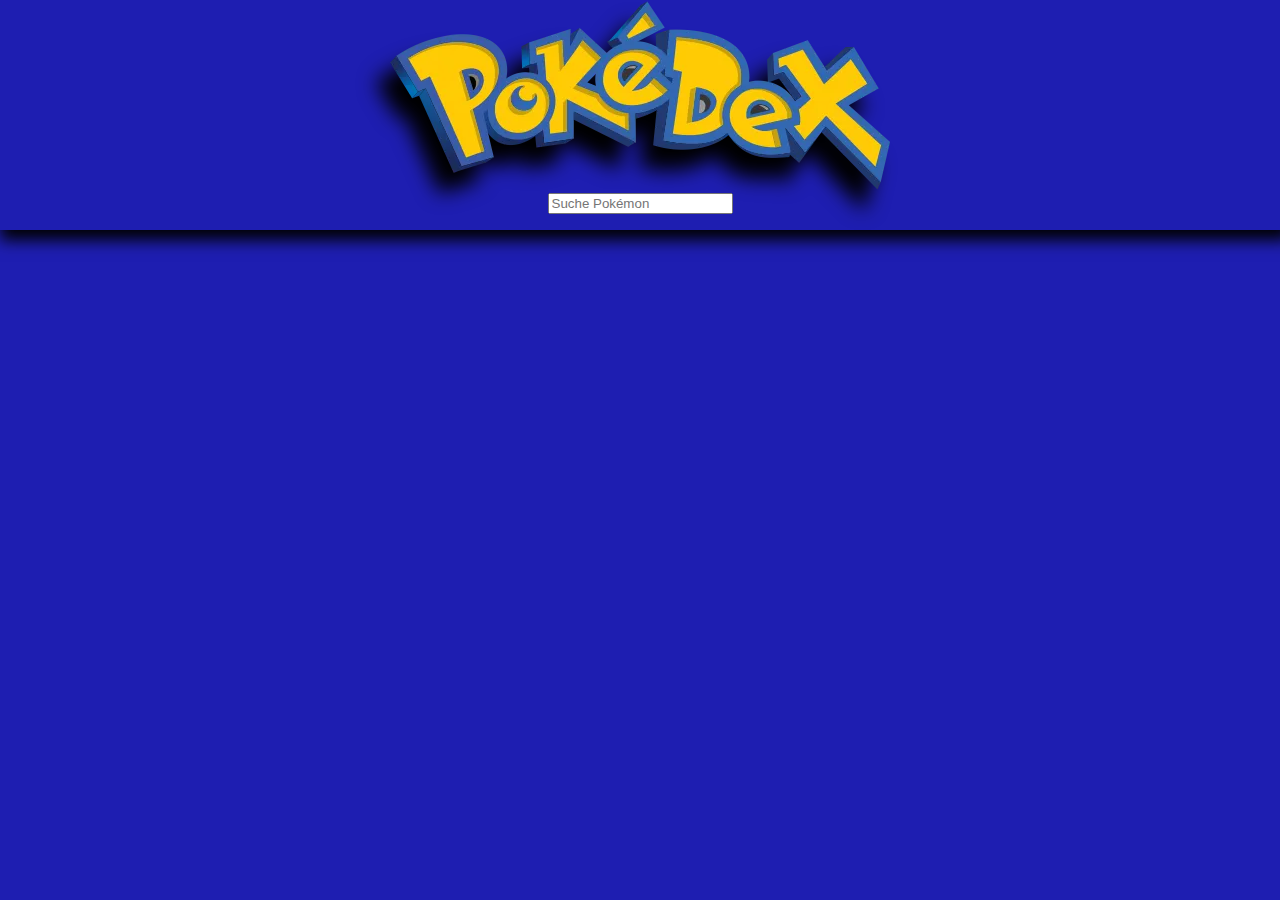
<file: pokedexHomepage.html>
<!DOCTYPE html>
<html lang="de">
<head>
    <meta charset="UTF-8">
    <meta name="viewport" content="width=device-width, initial-scale=1.0">
    <title>PokeDex</title>
    <script src="script.js"></script>
    <script src="./script/overlay.js"></script>
    <script src="./script/templates.js"></script>
    <link rel="stylesheet" href="styles.css">
    <link rel="icon" href="icon/favIcon.png">
</head>
<body onload="init()">
    <section id="head">
        <img id="img" src="./icon/PokeDexTheme.webp" alt="">
        <div class="search">
            <input type="text" id="searchBar" placeholder="Suche Pokémon" oninput="searchPokemon()">
        </div>
    </section>

    <section class="contentSec">
        <div id="content"></div>
    </section>
    
    
    <div id="overlay" onclick="closeOverlay()" class="overlay d_none">
        <div id="overlayContent">
            
        </div>
    </div>

    
</body>
</html>
</file>
<file: styles.css>
body{
    background-color: rgb(30, 30, 177);
    margin: 0;
}

#head{
    background-color: rgb(30, 30, 177);
    display: flex;
    height: 230px;
    justify-content: space-around;
    align-items: center;
    flex-direction: column;
    box-shadow: 5px 5px 15px 5px #000000;
}

#img{
    filter: drop-shadow(-14px 21px 10px #000000);
}

@media (max-width:750px){
    #img{
        width: 270px;
    }
}

.search{
    padding-bottom: 15px;
}

/* Pokecards style */
#content {
    display: flex;          
    flex-wrap: wrap;        
    justify-content: space-around; 
    gap: 20px;              
    padding: 20px;     
    box-sizing: border-box; 
}
.singlePokemonCard {
    width: 150px;           
    background-color: #f0f0f0; 
    padding: 10px;
    border-radius: 8px;      
    text-align: center;      
    box-shadow: 0px 4px 8px rgba(0, 0, 0, 0.1); 
    box-sizing: border-box;  
    filter: drop-shadow(8px 10px 24px #000000);
}

.singlePokemonCard:hover{
    cursor: pointer;
}

.contentSec{
    display: flex;
    flex-direction: column;
}

/* Overlay-Style */
.overlay {
    position: fixed;
    top: 0;
    left: 0;
    width: 100%;
    height: 100%;
    background: rgba(0, 0, 0, 0.5);
    display: flex;
    justify-content: center;
    align-items: center;
    z-index: 1000;
}

#pokemonDetails {
    position: relative;
    padding: 20px;
    border-radius: 10px;
    text-align: center;
    width: 250px;
    background-color: white;
}

.d_none {
    display: none;
}

body.no-scroll {
    overflow: hidden;
}


#prevPokemon, #nextPokemon {
    position: absolute;
    top: 50%;
    transform: translateY(-50%);
    background: transparent;
    border: none;
    font-size: 2rem;
    cursor: pointer;
}

#prevPokemon {
    left: -5px;
}

#nextPokemon {
    right: -5px;
}
</file>
